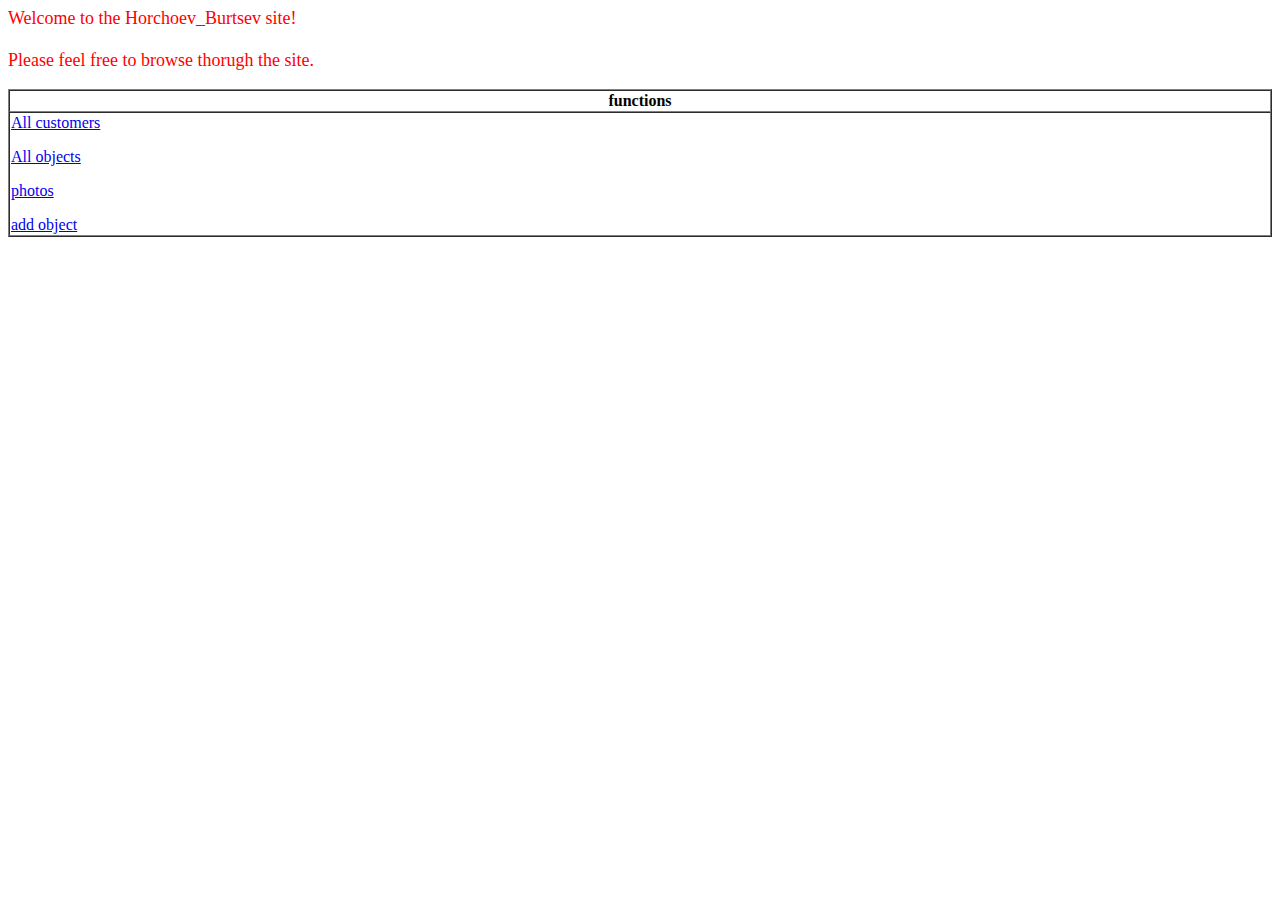
<file: website/AAR/index.html>
<html>
 <head>
  <title>Horchoev_Burtsev</title>
  <meta http-equiv="Content-Type" content="text/html; charset=utf-8">
 </head>
 <body>
	<P style="color:red; font-size:18">
	Welcome to the Horchoev_Burtsev site!<BR>
	<BR>
	Please feel free to browse thorugh the site.
	</P>
 	<meta charset="uft-8">
	
	<table width="100%" cellspacing="0" border="1">	
		<TR>
			<TH>functions</TH>
		</TR>
		<TR>
			<TD>
			  <a href="allcustomers.php"> <P>All customers</P> </a>
			  <a href="allobjects.php"> <P>All objects</P> </a>
			  <a href="photos.php"> <P>photos</P> </a>
			  <a href="add_object.php"> <P>add object</P> </a>
			</TD>
		</TR>
 </body>
</html>
</file>
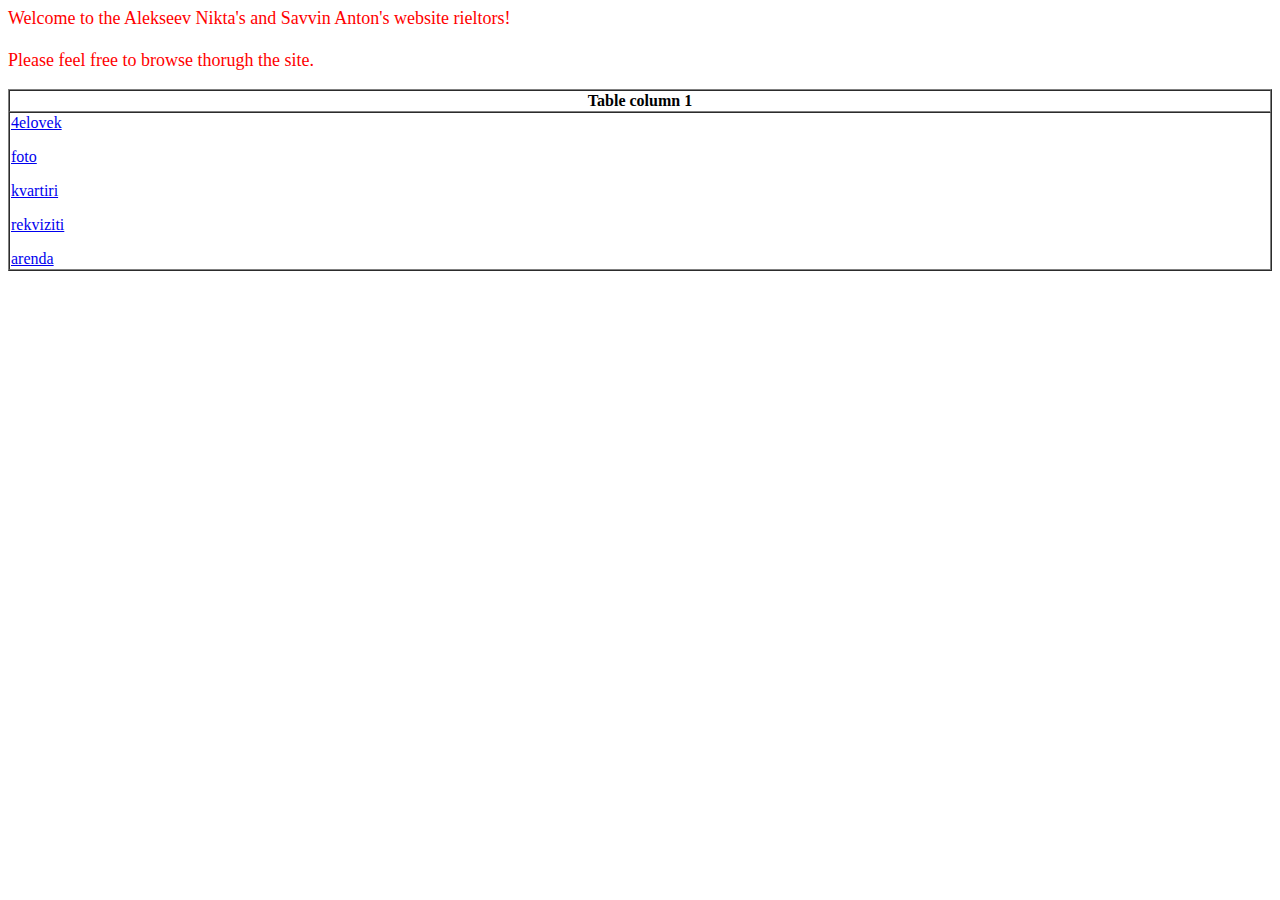
<file: website/AleksNikitaSavAnton/index.html>
<html>
 <head>
  <title>Alekseev Nikta's and Savvin Anton's website rieltors</title>
  <meta http-equiv="Content-Type" content="text/html; charset=utf-8">
 </head>
 <body>
	<P style="color:red; font-size:18">
	Welcome to the Alekseev Nikta's and Savvin Anton's website rieltors!<BR>
	<BR>
	Please feel free to browse thorugh the site.
	</P>
 	<meta charset="utf-8">
	
	<table width="100%" cellspacing="0" border="1">	
		<TR>
			<TH>Table column 1</TH>
		</TR>
		<TR>
			<TD>
			  <a href="allbooks.php"> <P>4elovek</P> </a>
			  <a href="foto.php"> <P>foto</P> </a>
			  <a href="kvartiri.php"> <P>kvartiri</P> </a>
			  <a href="rekviziti.php"> <P>rekviziti</P> </a>
			  <a href="arenda.php"> <P>arenda</P> </a>
		
			</TD>
		</TR>

 </body>
</html>
</file>
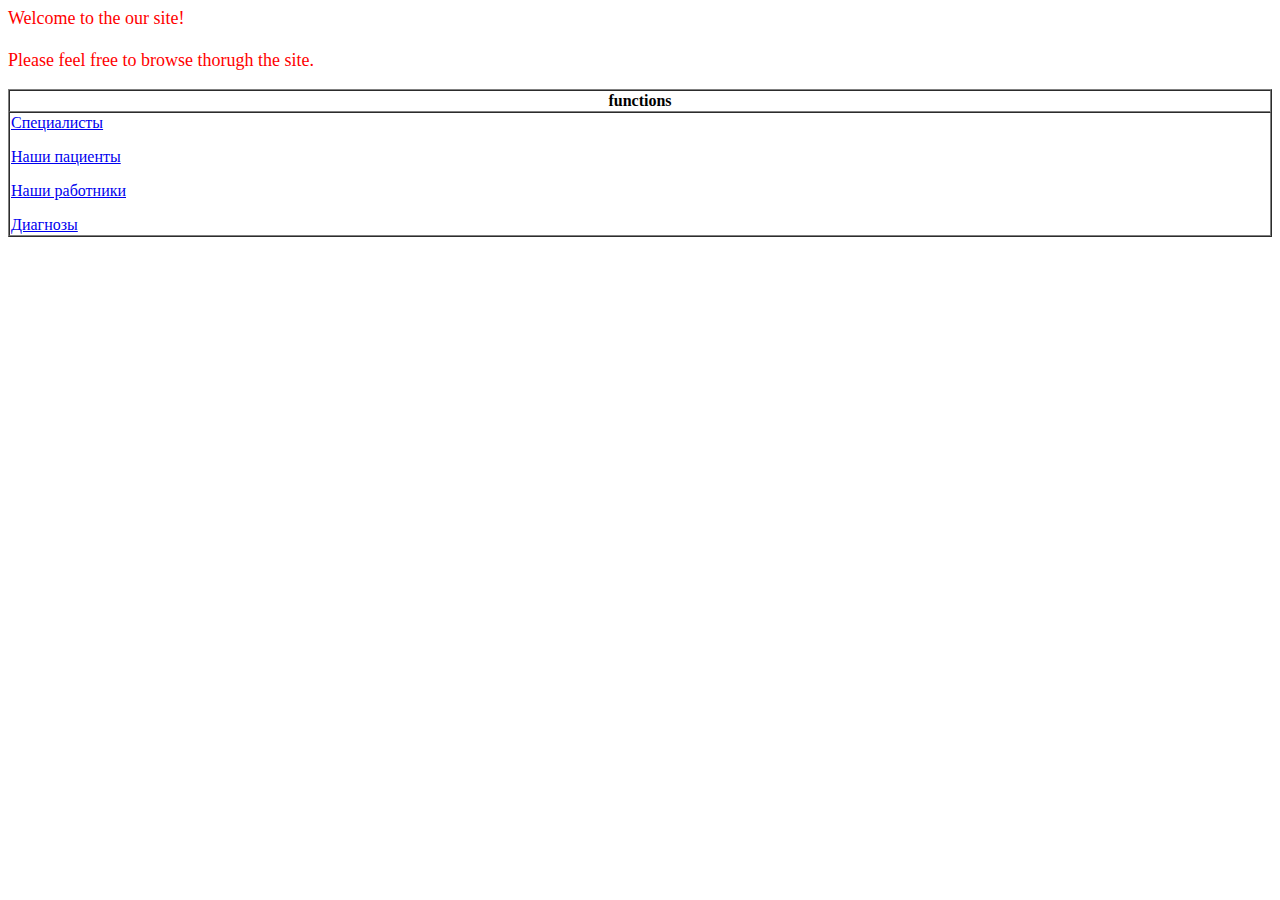
<file: website/Alexeev_Tarabukin/index.html>
<html>
 <head>
  <title>AlexeevTarabukin</title>
  <meta http-equiv="Content-Type" content="text/html; charset=utf-8">
 </head>
 <body>
	<P style="color:red; font-size:18">
	Welcome to the our site!<BR>
	<BR>
	Please feel free to browse thorugh the site.
	</P>
 	<meta charset="utf-8">
	
	<table width="100%" cellspacing="0" border="1">	
		<TR>
			<TH>functions</TH>
		</TR>
		<TR>
			<TD>
			  <a href="Specialisations.php"> <P>Специалисты</P> </a>
			  <a href="Patients.php"> <P>Наши пациенты</P> </a>
			  <a href="Workers.php"> <P>Наши работники</P> </a>
			  <a href="Diagnosis.php"> <P>Диагнозы</P> </a>
			</TD>
		</TR>
 </body>
</html>
</file>
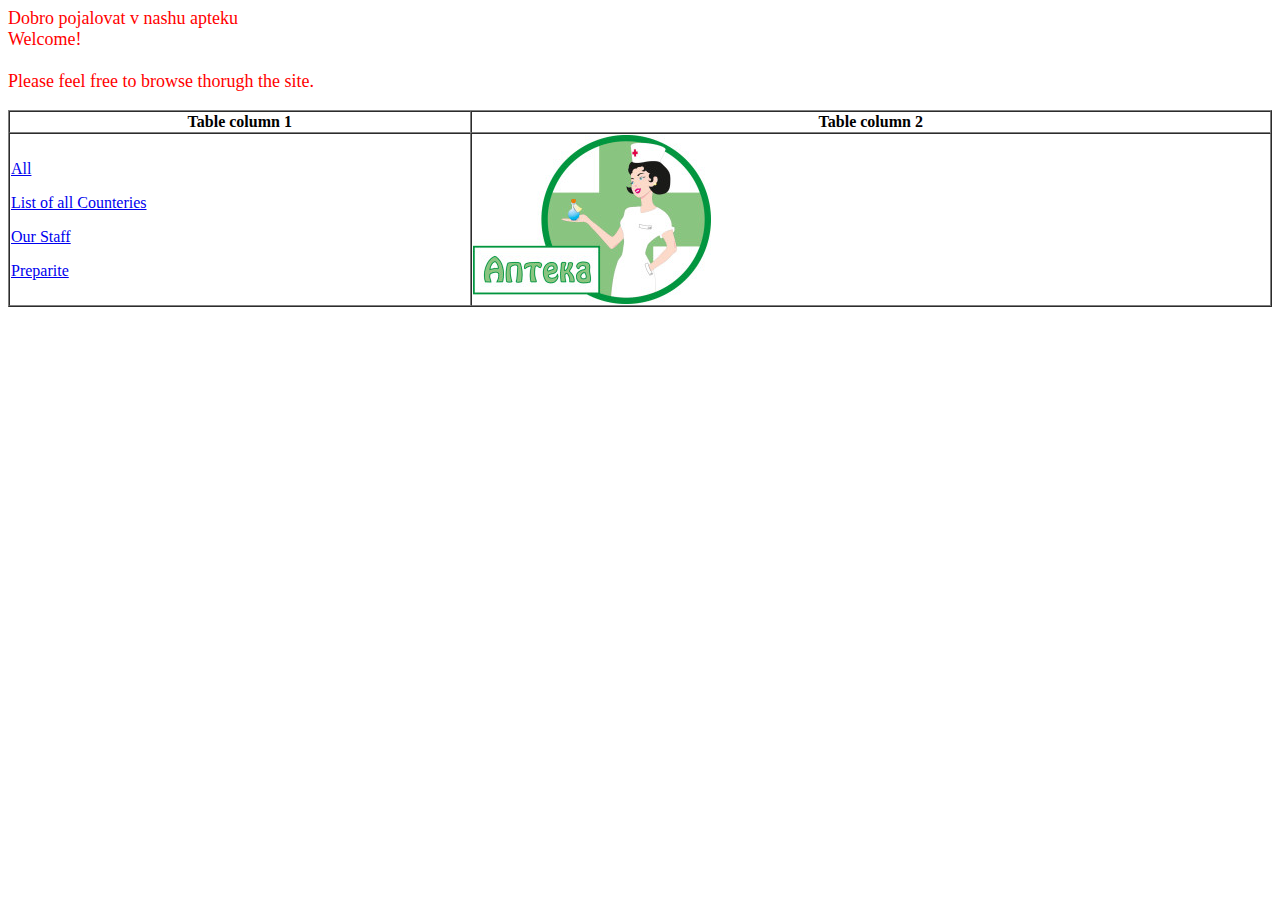
<file: website/AptekaSupercen/index.html>
<html>
 <head>
  <title>WEB-site of the Ivanova and Vinokurova Pharmacy</title>
  <meta http-equiv="Content-Type" content="text/html; charset=utf-8">
 </head>
 <body>
	
	<P style="color:red; font-size:18">
	Dobro pojalovat v nashu apteku<BR>
	Welcome!<BR>
	<BR>
	Please feel free to browse thorugh the site.
	</P>
 	<meta charset="utf-8">
	
	<table width="100%" cellspacing="0" border="1">	
		<TR>
			<TH>Table column 1</TH>
			<TH>Table column 2</TH>
		</TR>
		<TR>
			<TD>
			<a href="config.php"> <P>All</P> </a>
			  <a href="countries.php"> <P>List of all Counteries</P> </a>
			  <a href="users.php"> <P>Our Staff</P> </a>
			  <a href="users1.php"> <P>Preparite</P> </a>
			</TD>
			<TD>
			  <img src="images/apteka.jpg" alt="This is how our Pharmacy will look like" />			

			</TD>
		</TR>

 </body>
</html>
</file>
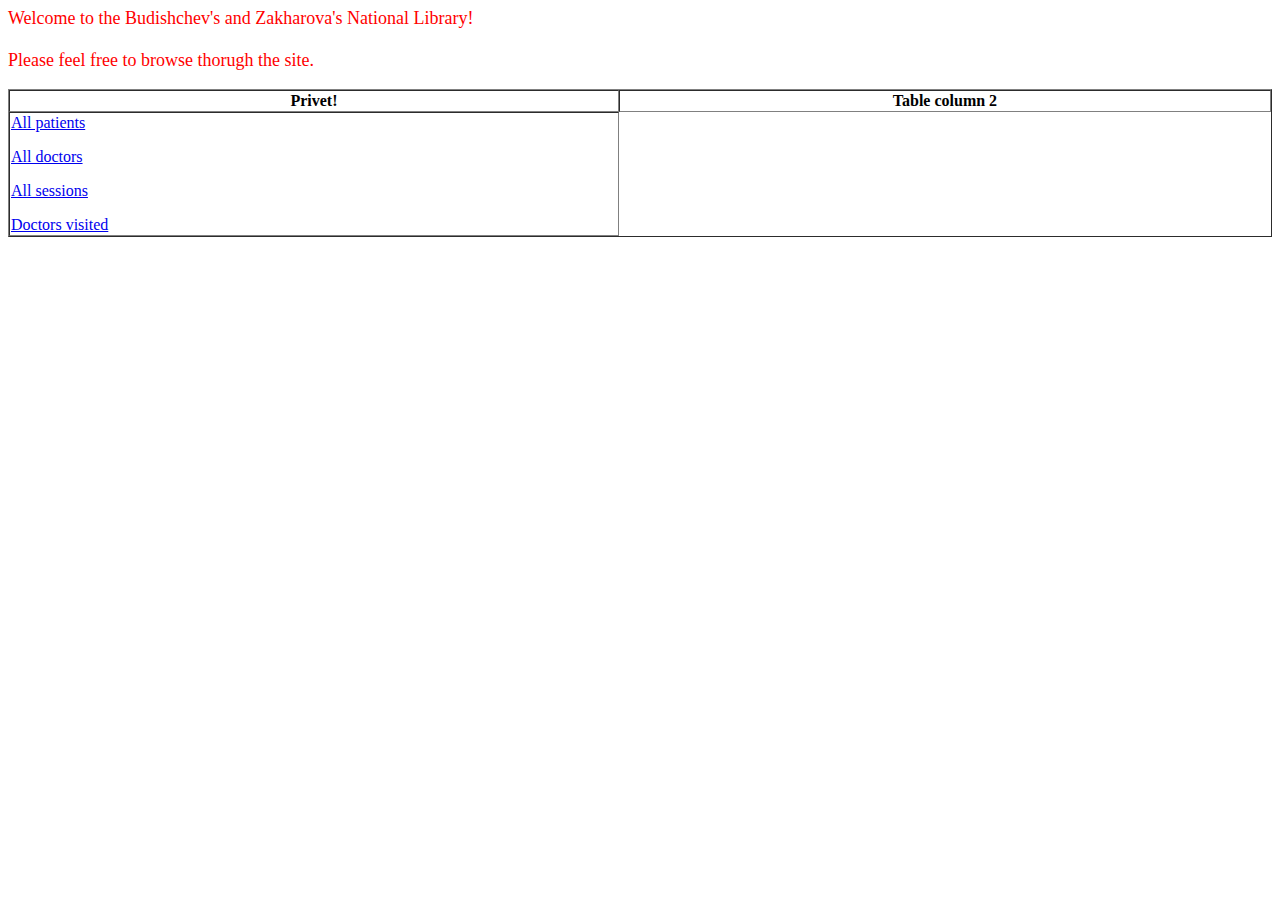
<file: website/BudishchevVadimAndMZakharovaMilana/index.html>
<html>
 <head>
  <title>WEB-site of the Budishchev's and Zakharova's National Library</title>
  <meta http-equiv="Content-Type" content="text/html; charset=utf-8">
 </head>
 <body>
	<P style="color:red; font-size:18">
	Welcome to the Budishchev's and Zakharova's National Library!<BR>
	<BR>
	Please feel free to browse thorugh the site.
	</P>
 	<meta charset="utf-8">
	
	<table width="100%" cellspacing="0" border="1">	
		<TR>
			<TH>Privet!</TH>
			<TH>Table column 2</TH>
		</TR>
		<TR>
			<TD>
			  <a href="patients.php"> <P>All patients</P> </a>
			  <a href="doctors.php"> <P>All doctors</P> </a>
			  <a href="patseans.php"> <P>All sessions</P> </a> 
			  <a href="visitdoctor.php"> <P>Doctors visited</P> </a>  				
			</TD>
		</TR>

 </body>
</html>
</file>
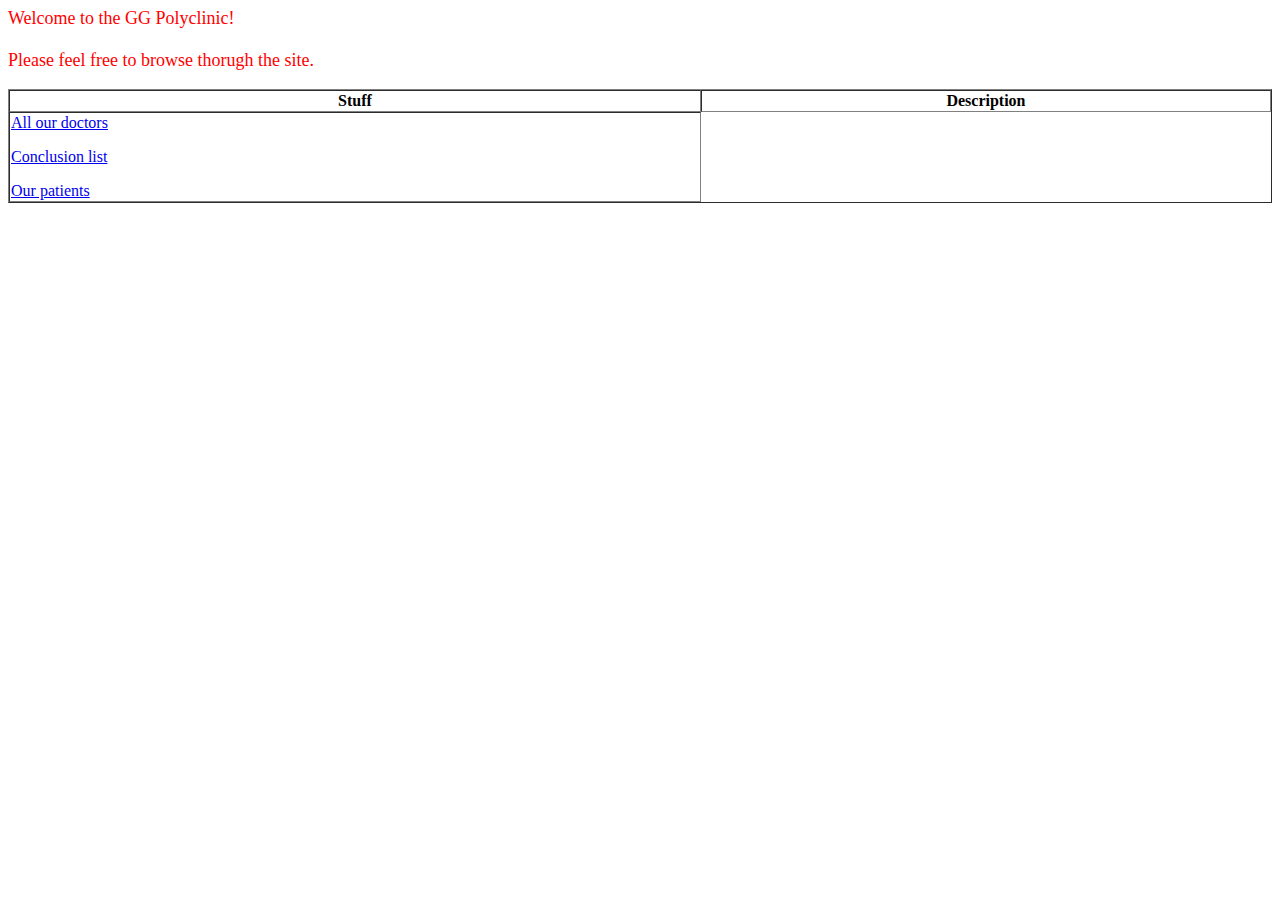
<file: website/GurinovAital/index.html>
<html>
 <head>
  <title>WEB-site of the GG Polyclinic</title>

  <meta http-equiv="Content-Type" content="text/html; charset=utf-8">
 </head>
 <body>
	<P style="color:red; font-size:18">
	Welcome to the GG Polyclinic!<BR>
	<BR>
	Please feel free to browse thorugh the site.
	</P>
 	<meta charset="utf-8">
	
	<table width="100%" cellspacing="0" border="1">	
		<TR>
			<TH>Stuff</TH>
			<TH>Description</TH>
		</TR>
		<TR>
			<TD>
			  <a href="ShowmeDoctor.php"> <P>All our doctors</P> </a>
			  <a href="ShowmeConclusion.php"> <P>Conclusion list</P> </a>
			  <a href="ShowmePatients.php"> <P>Our patients</P> </a>
			</TD>
		</TR>

 </body>
</html>
</file>
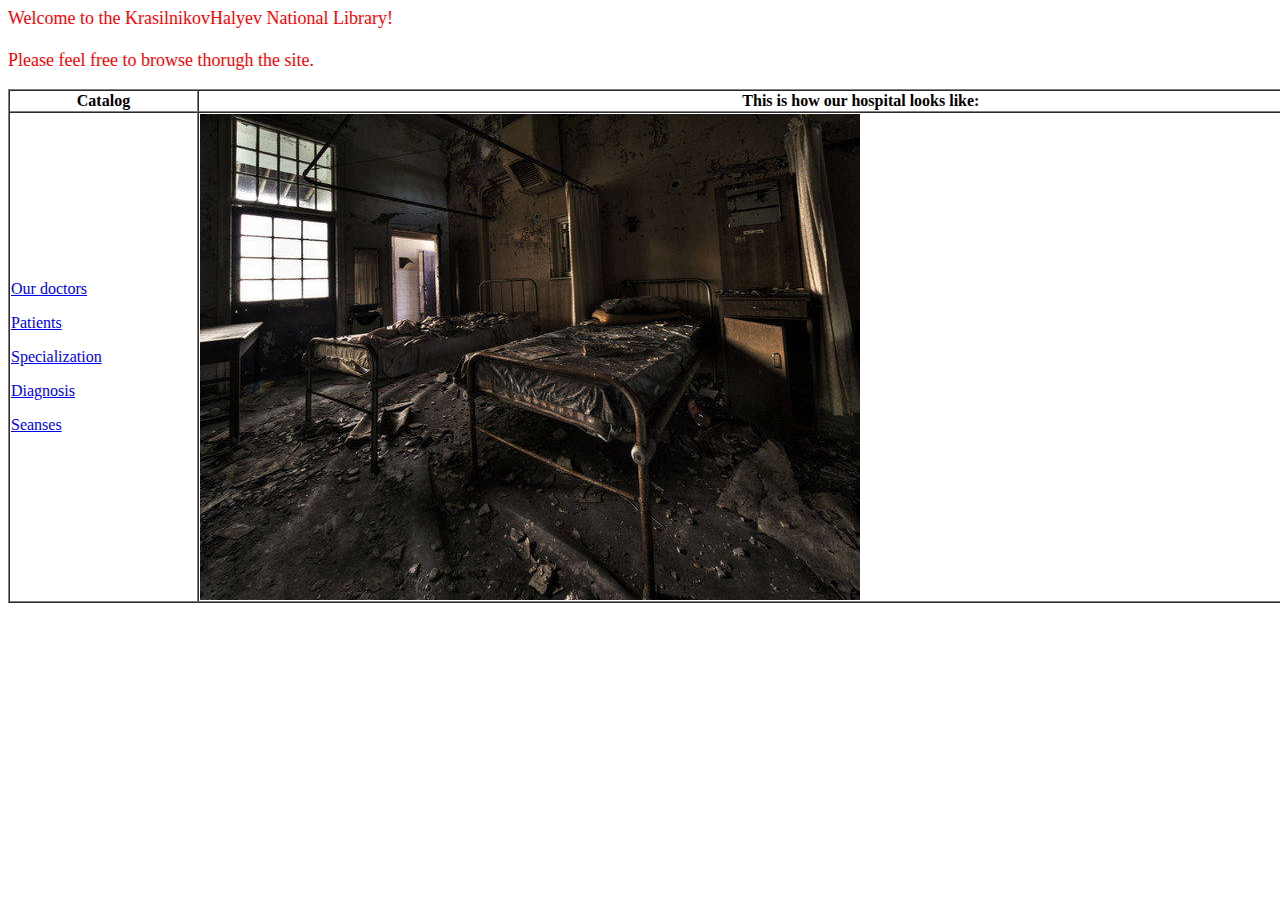
<file: website/KrasilnikovHalyev/index.html>
<html>

<head>
 
<title>WEB-site of the KrasilnikovHalyev hospital</title>
  
<meta http-equiv="Content-Type" content="text/html; charset=utf-8">

 </head>
 
<body>
	
<P style="color:red; font-size:18">

	Welcome to the KrasilnikovHalyev National Library!<BR>
	<BR>
	Please feel free to browse thorugh the site.
	
</P>
 	
<meta charset="utf-8">
	
	<table width="120%" cellspacing="0" border="1">	
		
<TR>
			<TH>Catalog</TH>
			<TH>This is how our hospital looks like:</TH>
		
</TR>
		
<TR>

			<TD>
			  <a href="doctors.php"> <P>Our doctors</P> </a>
			  <a href="patient.php"> <P>Patients</P> </a>
			  <a href="specialization.php"> <P>Specialization</P> </a>
			  <a href="diagnosis.php"> <P>Diagnosis</P> </a>
			  <a href="seanses.php"> <P>Seanses</P> </a>
			</TD>
			<TD>
			  <img src="images/bolnica.jpg" alt="This is how our Hospital looks like:" />			
			</TD>
		
</TR>

 
</body>

</html>
</file>
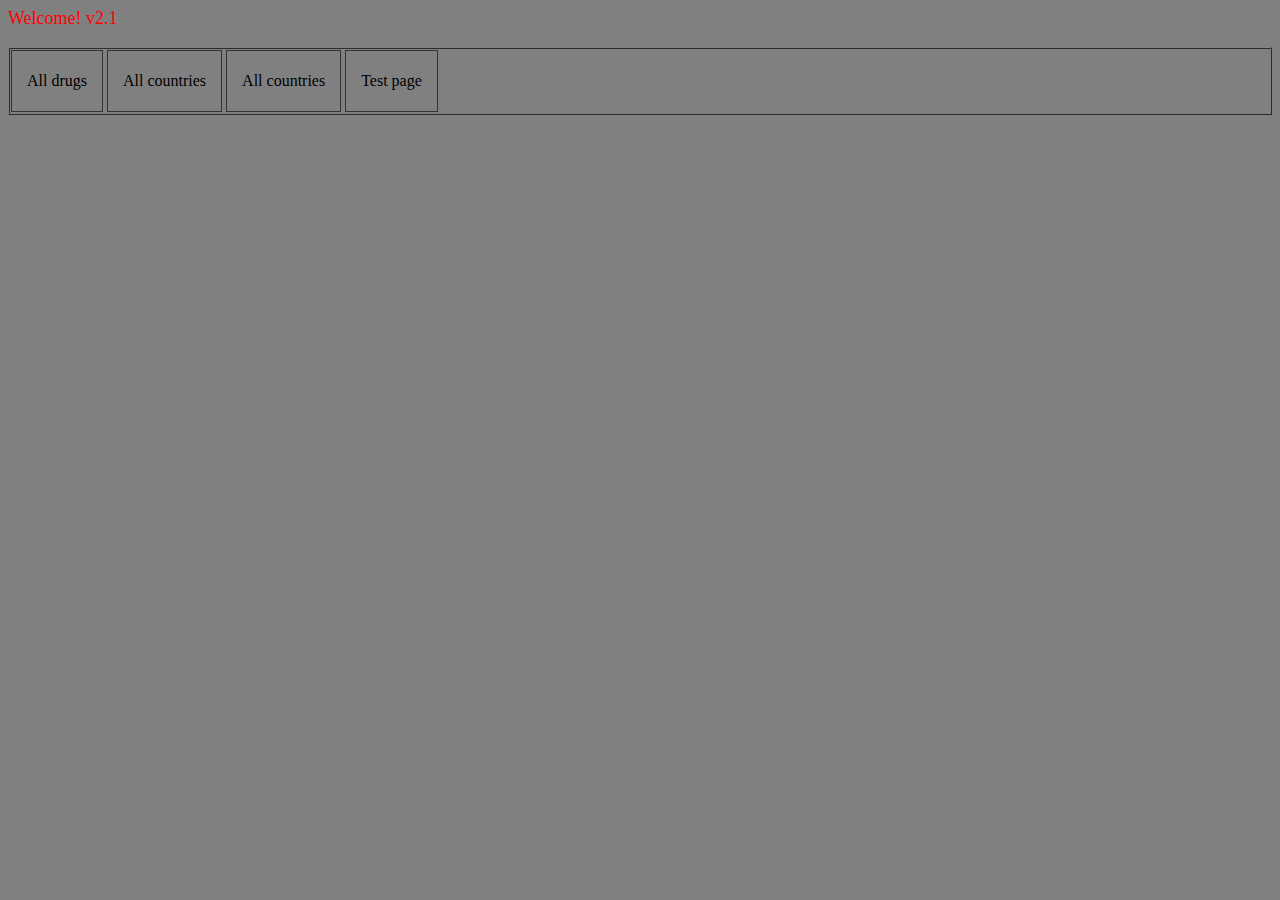
<file: website/Lebedkin_Imeev/index.html>
<html>
 <head>
  <title>Imeev_Lebedkin</title>
  <meta http-equiv="Content-Type" content="text/html; charset=utf-8">
  <style>
   .c {
    border: 1px solid #333; /* Рамка */
    display: inline-block;
    padding: 5px 15px; /* Поля */
    text-decoration: none; /* Убираем подчёркивание */
    color: #000; /* Цвет текста */
  }
   .c:hover {
    box-shadow: 0 0 5px rgba(0,0,0,0.3); /* Тень */
    background: linear-gradient(to bottom, #fcfff4, #e9e9ce); /* Градиент */
    color: #a00;
   }
  </style>
 </head>
 <body bgcolor="grey">
	<P style="color:red; font-size:18">
	Welcome! v2.1
	</P>
 	<meta charset="utf-8">
	
	<table width="100%" cellspacing="0" border="1">
		<TR>
			<TD>
			  <a href="Drugs_out.php" class="c"> <P>All drugs</P> </a>
			  <a href="Countries_out.php" class="c"> <P>All countries</P> </a>
			  <a href="Maker_out.php" class="c"> <P>All countries</P> </a>
			  <a href="Test.html" class="c"> <P>Test page</P> </a>
			</TD>
        </TR>  
        </table>			   
 </body>
</html>
</file>
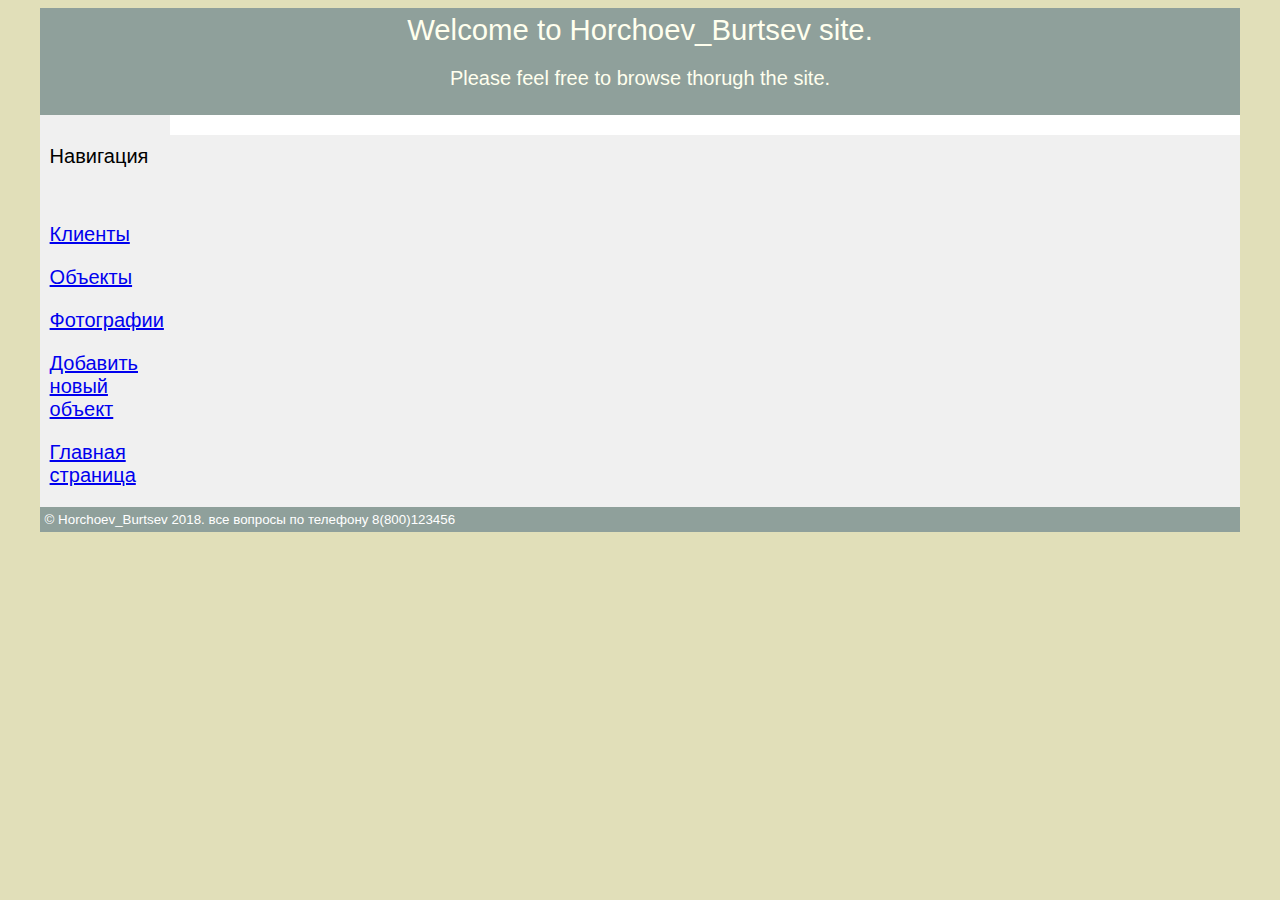
<file: website/AAR/index2.html>
<!DOCTYPE html>
<html>
<head>
	<meta charset="utf-8">
	<title>Horchoev_Burtsev</title>
	<link rel="stylesheet" type="text/css" href="sitecss.css">
	<link rel="shortcut icon" href="logo.png" type="image/png" >
</head>
<body>
	<div class="container">
		<div class="header">
				Welcome to Horchoev_Burtsev site.
				<p> Please feel free to browse thorugh the site.</p>
		</div>
		<div class="sidebar">
      <P>Навигация</P><br>
        <a href="allcustomers.php"> <P>Клиенты</P> </a>
        <a href="allobjects.php"> <P>Объекты</P> </a>
        <a href="photos.php"> <P>Фотографии</P> </a>
        <a href="add_object.php"> <P>Добавить новый объект</P> </a>
        <a href="index2.html"> <P>Главная страница</P> </a>
		</div>
		<div class="content">
			
		</div>
		<div class="footer">
			&copy; Horchoev_Burtsev 2018.  все вопросы по телефону 8(800)123456
		</div>
	</div>
</body>
</html>
</file>
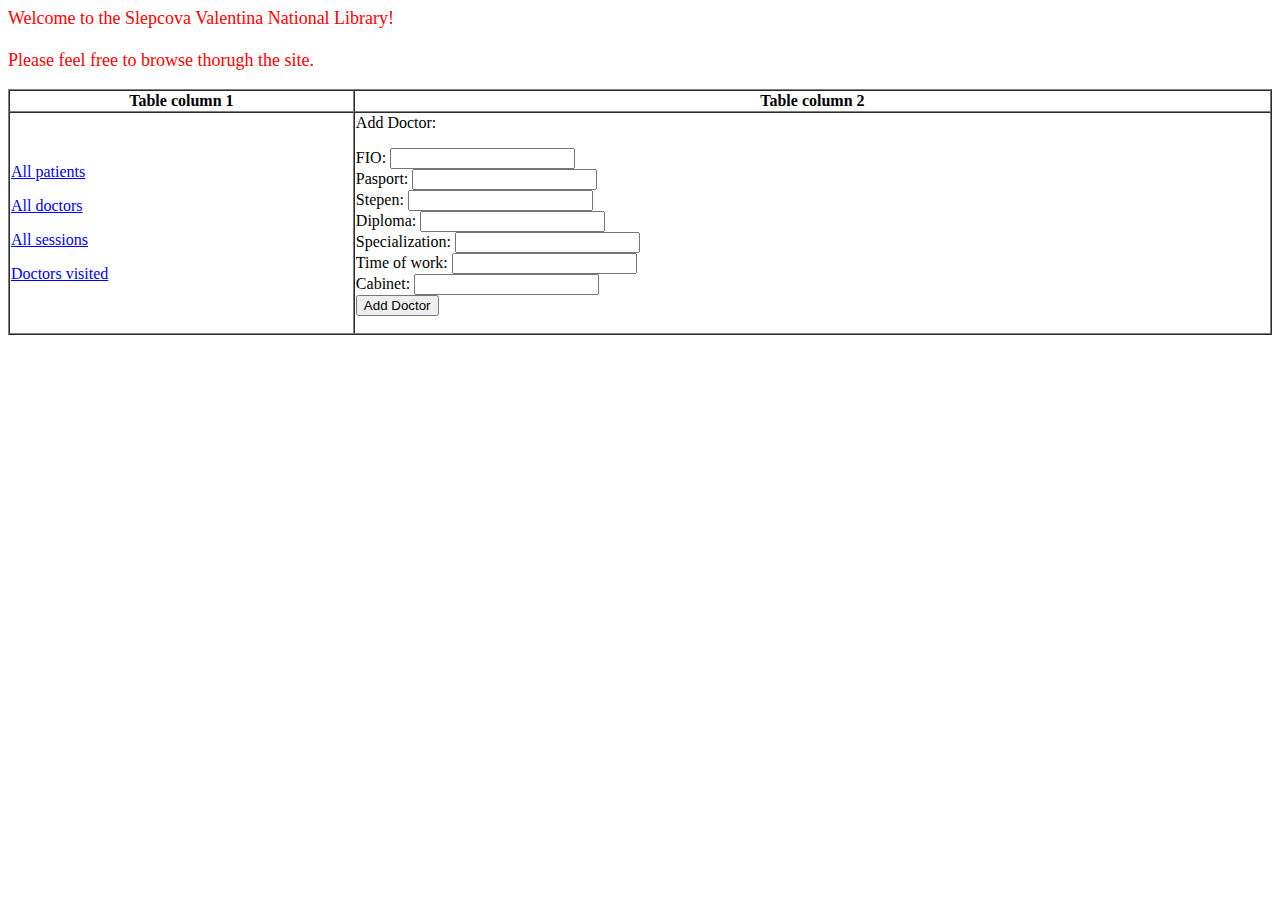
<file: website/BudishchevVadimAndMZakharovaMilana/add_doctor.html>
<html>
 <head>
  <title>WEB-site of the Budishchev Vadim's and Zakharaova Milana's hospital</title>
  <meta http-equiv="Content-Type" content="text/html; charset=utf-8">
 </head>
 <body>
	<P style="color:red; font-size:18">
	Welcome to the Slepcova Valentina National Library!<BR>
	<BR>
	Please feel free to browse thorugh the site.
	</P>
 	<meta charset="utf-8">
	
	<table width="100%" cellspacing="0" border="1">	
		<TR>
			<TH>Table column 1</TH>
			<TH>Table column 2</TH>
		</TR>
		<TR>
			<TD>           			  
			  <a href="patients.php"> <P>All patients</P> </a>
			  <a href="doctors.php"> <P>All doctors</P> </a>
			  <a href="patseans.php"> <P>All sessions</P> </a> 
			  <a href="visitdoctor.php"> <P>Doctors visited</P> </a></TD>
			<TD>
			  <P>Add Doctor:</P>
			  <form action="add_author_form_action.php" method="post">
				FIO: <input type="text" name="FIO">
          		  	<br>
				Pasport: <input type="text" name="Pasport">
          		  	<br>
				Stepen: <input type="text" name="Stepen">
          		  	<br>
				Diploma: <input type="text" name="Diploma">
          		  	<br>
				Specialization: <input type="text" name="Specialization">
          		  	<br>
				Time of work: <input type="text" name="Time_of_work">
          		  	<br>
				Cabinet: <input type="text" name="Cabinet">
          		  	<br>

            		  	<input type="submit" value="Add Doctor">
      			  </form>
			</TD>
		</TR>

 </body>
</html>
</file>
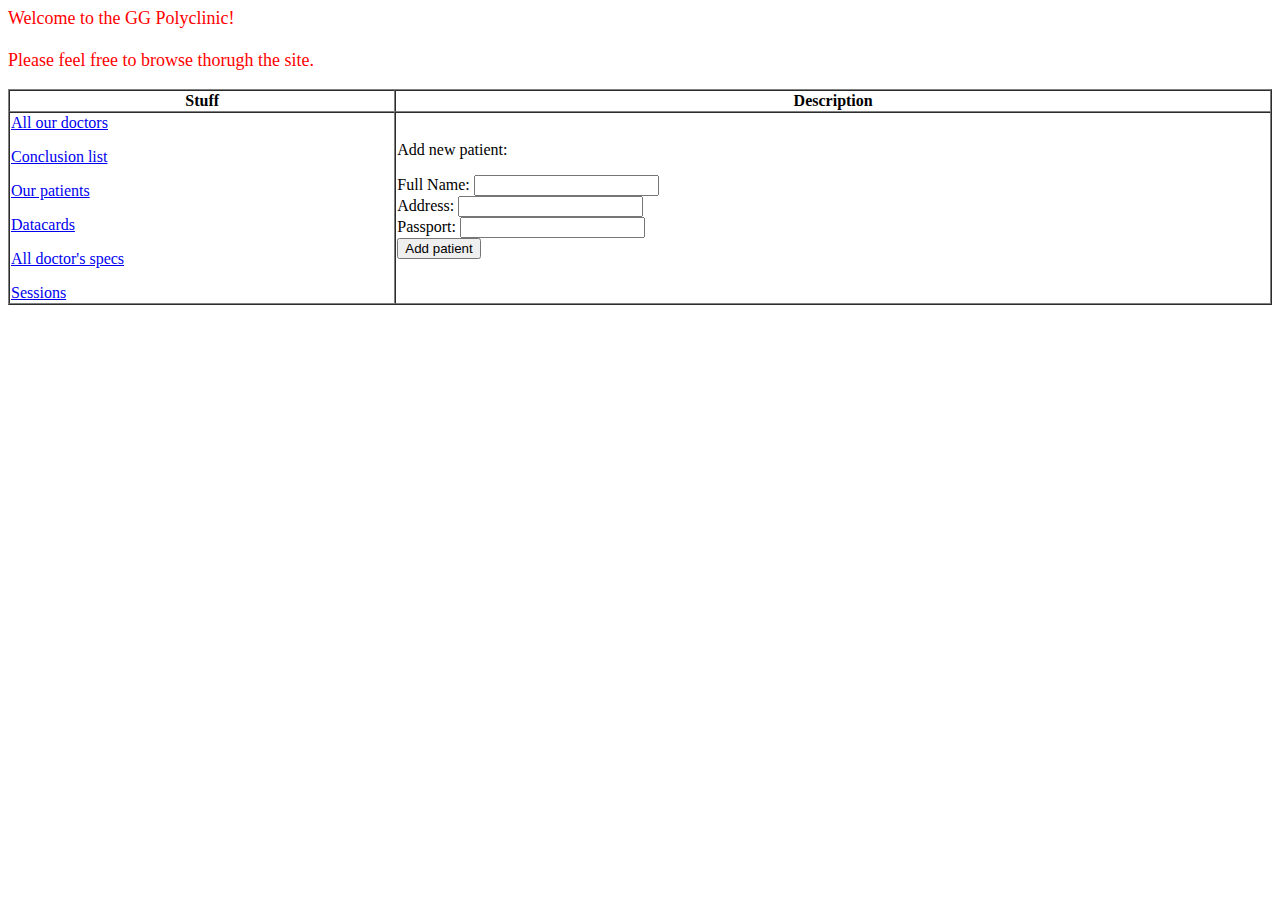
<file: website/GurinovAital/add_patient.html>
<html>
 <head>
  <title>WEB-site of the GG Polyclinic</title>

  <meta http-equiv="Content-Type" content="text/html; charset=utf-8">
 </head>
 <body>
	<P style="color:red; font-size:18">
	Welcome to the GG Polyclinic!<BR>
	<BR>
	Please feel free to browse thorugh the site.
	</P>
 	<meta charset="utf-8">
	
	<table width="100%" cellspacing="0" border="1">	
		<TR>
			<TH>Stuff</TH>
			<TH>Description</TH>
		</TR>
		<TR>
			<TD>
			  <a href="ShowmeDoctor.php"> <P>All our doctors</P> </a>
			  <a href="ShowmeConclusion.php"> <P>Conclusion list</P> </a>
			  <a href="ShowmePatients.php"> <P>Our patients</P> </a>
			  <a href="ShowmeDatacard.php"> <P>Datacards</P> </a>
			  <a href="ShowmeSpec.php"> <P>All doctor's specs</P> </a>
			  <a href="ShowmeSession.php"> <P>Sessions</P> </a>
			</TD>
			<TD>
			  <P>Add new patient:</P>
			  <form action="add_patient_form_action.php" method="post">
          		  	Full Name: <input type="text" name="fullname">
          		  	<br>
				Address: <input type="text" name="address">
          		  	<br>
				Passport: <input type="text" name="passport">
				<br> 
            		  	<input type="submit" value="Add patient">
      			  </form>
			</TD>
		</TR>

 </body>
</html>
</file>
<file: website/AAR/sitecss.css>
﻿body {
    font: 10pt Arial, Helvetica, sans-serif; /* Шрифт на веб-странице */
    background: #e1dfb9; /* Цвет фона */
}
h2 {
    font-size: 1.1em; /* Размер шрифта */
    color: #800040; /* Цвет текста */
    margin-top: 0; /* Отступ сверху */
    text-align: center;
   }
.container {
    width: 95%; /* Ширина слоя */
    margin: 0 auto; /* Выравнивание по центру */
    background: #f0f0f0; /* Цвет фона левой колонки */
   }
.container p {
  font: 15pt Arial, Helvetica, sans-serif;
}
.header {
    font-size: 2.2em; /* Размер текста */
    text-align: center; /* Выравнивание по центру */
    padding: 5px; /* Отступы вокруг текста */
    background: #8fa09b; /* Цвет фона шапки */
    color: #ffe; /* Цвет текста */
   }
.sidebar {
    margin-top: 10px; 
    width: 110px; /* Ширина слоя */
    padding: 0 10px; /* Отступы вокруг текста */
    float: left; /* Обтекание по правому краю */
   }
.content {
  height: 100%;
    margin-left: 130px; /* Отступ слева */
    padding: 10px; /* Поля вокруг текста */
    background: #fff; /* Цвет фона правой колонки */
   }
.footer {
    background: #8fa09b; /* Цвет фона подвала */
    color: #fff; /* Цвет текста */
    padding: 5px; /* Отступы вокруг текста */
    clear: left; /* Отменяем действие float */
  }
table {
  margin: 0 auto;
  width: 70%;
  border-collapse: collapse;
  border: 1px solid black;
  text-align: center;
  }
td {
    border: 1px solid black;
    }
th{
   border: 1px solid black;}
</file>
